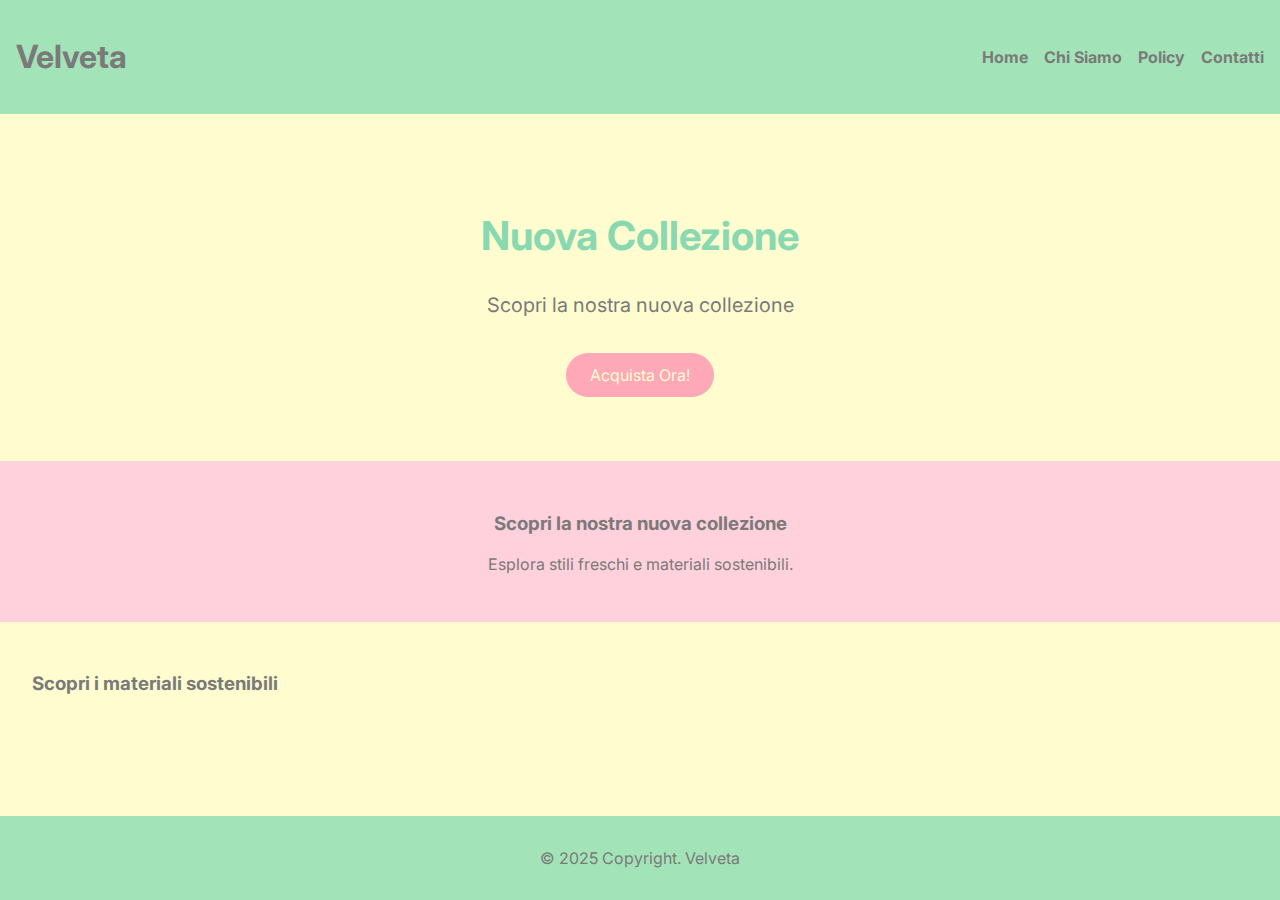
<file: index.html>
<!DOCTYPE html>
<html lang="it">
<head>
  <meta charset="UTF-8" />
  <meta name="viewport" content="width=device-width, initial-scale=1.0" />
  <title>Velveta - Nuova Collezione</title>
  <link href="https://fonts.googleapis.com/css2?family=Inter:wght@400;700&family=Space+Mono&display=swap" rel="stylesheet">
  <link rel="stylesheet" href="./css/style.css" />
  <script defer src="./js/script.js"></script>
</head>
<body>
  <header class="main-header">
    <h1>Velveta</h1>
    <nav>
      <ul>
        <li><a href="index.html">Home</a></li>
        <li><a href="chi_siamo.html">Chi Siamo</a></li>
        <li><a href="policy_azienda.html">Policy</a></li>
        <li><a href="contatti.html">Contatti</a></li>
      </ul>
    </nav>
  </header>

  <section class="hero">
    <h2>Nuova Collezione</h2>
    <p>Scopri la nostra nuova collezione</p>
    <a href="#" class="btn">Acquista Ora!</a>
  </section>

  <section class="scopri-collezione">
    <h3>Scopri la nostra nuova collezione</h3>
    <p>Esplora stili freschi e materiali sostenibili.</p>
  </section>

  <section class="materiali">
    <h3>Scopri i materiali sostenibili</h3>
  </section>

  <footer>
    <p>&copy; 2025 Copyright. Velveta</p>
  </footer>
</body>
</html>
</file>
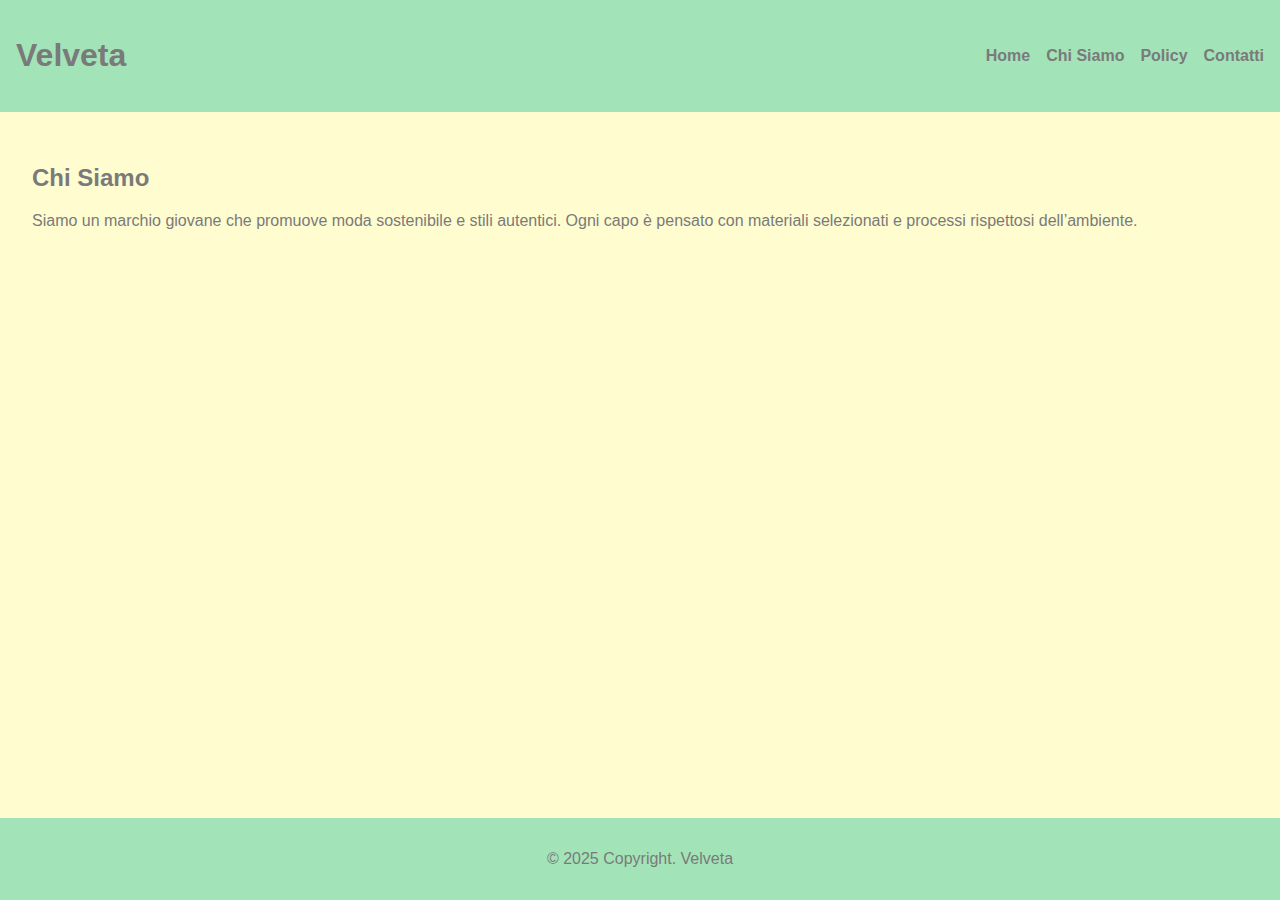
<file: chi_siamo.html>
<!DOCTYPE html>
<html lang="it">
<head>
  <meta charset="UTF-8" />
  <meta name="viewport" content="width=device-width, initial-scale=1.0" />
  <title>Chi Siamo - Velveta</title>
  <link rel="stylesheet" href="./css/style.css" />
  <script defer src="./js/script.js"></script>
</head>
<body>
  <header class="main-header">
    <h1>Velveta</h1>
    <nav>
      <ul>
        <li><a href="index.html">Home</a></li>
        <li><a href="chi_siamo.html">Chi Siamo</a></li>
        <li><a href="policy_azienda.html">Policy</a></li>
        <li><a href="contatti.html">Contatti</a></li>
      </ul>
    </nav>
  </header>

  <main class="content">
    <h2>Chi Siamo</h2>
    <p>Siamo un marchio giovane che promuove moda sostenibile e stili autentici. Ogni capo è pensato con materiali selezionati e processi rispettosi dell’ambiente.</p>
  </main>

  <footer>
    <p>&copy; 2025 Copyright. Velveta</p>
  </footer>
</body>
</html>
</file>
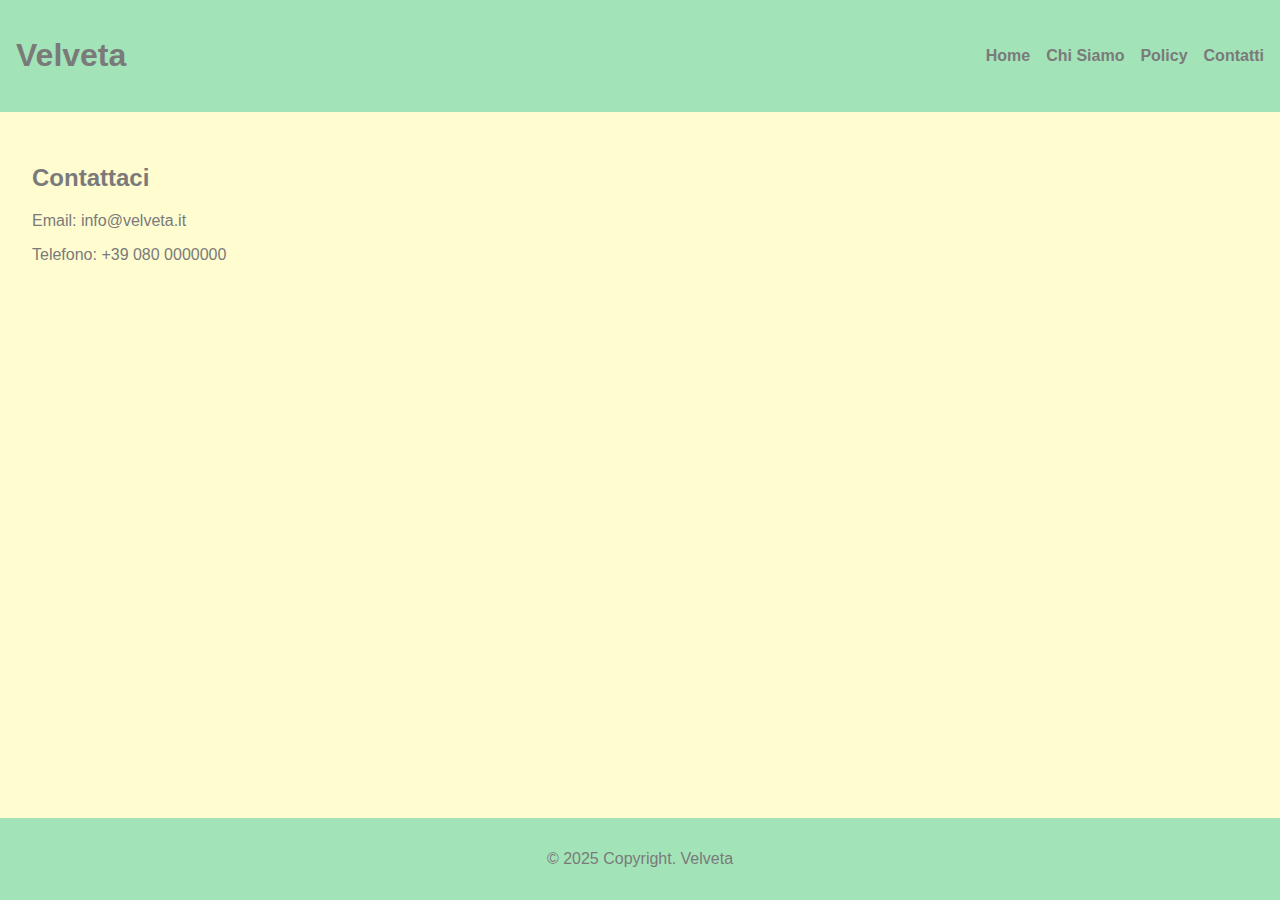
<file: contatti.html>
<!DOCTYPE html>
<html lang="it">
<head>
  <meta charset="UTF-8" />
  <meta name="viewport" content="width=device-width, initial-scale=1.0" />
  <title>Contatti - Velveta</title>
  <link rel="stylesheet" href="./css/style.css" />
  <script defer src="./js/script.js"></script>
</head>
<body>
  <header class="main-header">
    <h1>Velveta</h1>
    <nav>
      <ul>
        <li><a href="index.html">Home</a></li>
        <li><a href="chi_siamo.html">Chi Siamo</a></li>
        <li><a href="policy_azienda.html">Policy</a></li>
        <li><a href="contatti.html">Contatti</a></li>
      </ul>
    </nav>
  </header>

  <main class="content">
    <h2>Contattaci</h2>
    <p>Email: info@velveta.it</p>
    <p>Telefono: +39 080 0000000</p>
  </main>

  <footer>
    <p>&copy; 2025 Copyright. Velveta</p>
  </footer>
</body>
</html>
</file>
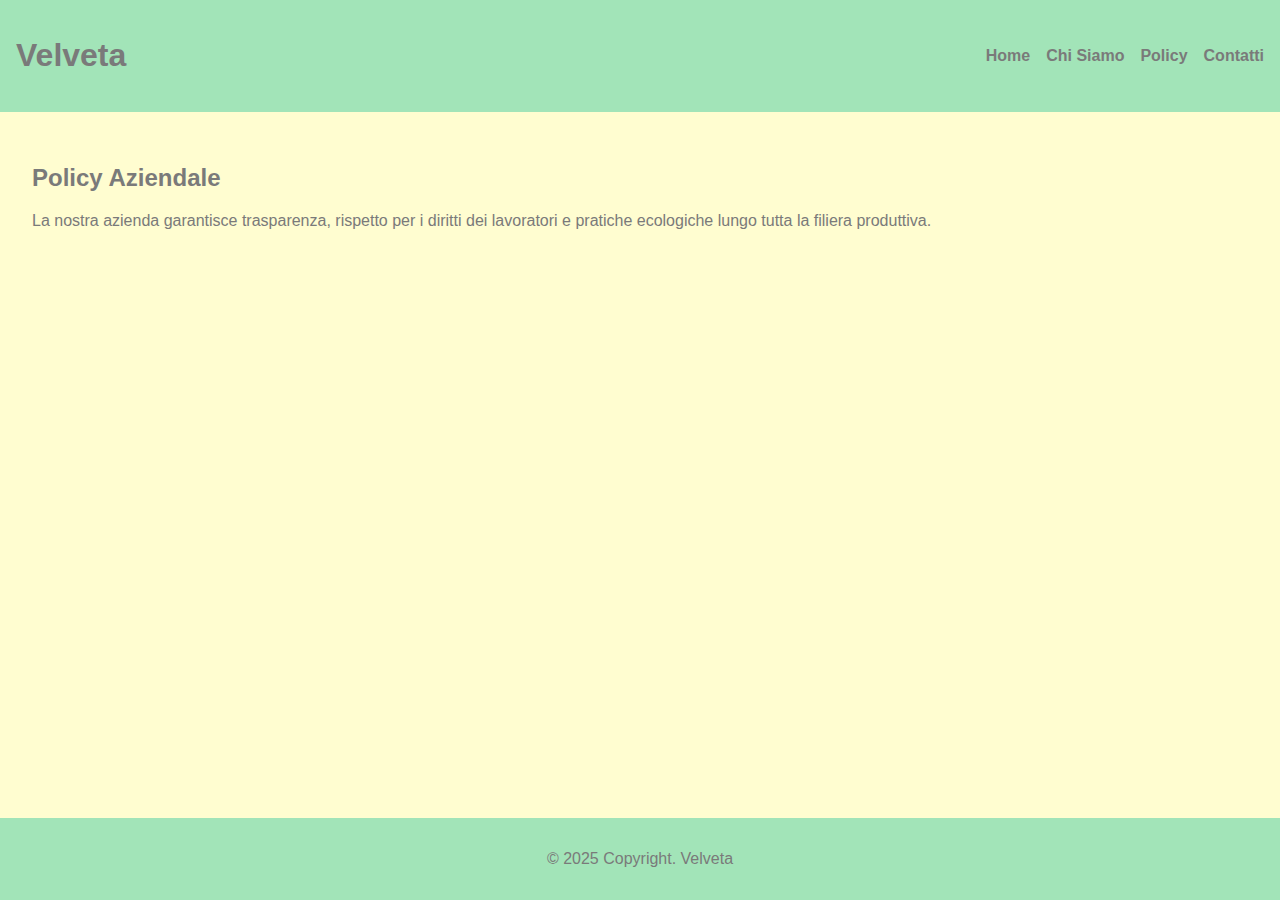
<file: policy_azienda.html>
<!DOCTYPE html>
<html lang="it">
<head>
  <meta charset="UTF-8" />
  <meta name="viewport" content="width=device-width, initial-scale=1.0" />
  <title>Policy Azienda - Velveta</title>
  <link rel="stylesheet" href="./css/style.css" />
  <script defer src="./js/script.js"></script>
</head>
<body>
  <header class="main-header">
    <h1>Velveta</h1>
    <nav>
      <ul>
        <li><a href="index.html">Home</a></li>
        <li><a href="chi_siamo.html">Chi Siamo</a></li>
        <li><a href="policy_azienda.html">Policy</a></li>
        <li><a href="contatti.html">Contatti</a></li>
      </ul>
    </nav>
  </header>

  <main class="content">
    <h2>Policy Aziendale</h2>
    <p>La nostra azienda garantisce trasparenza, rispetto per i diritti dei lavoratori e pratiche ecologiche lungo tutta la filiera produttiva.</p>
  </main>

  <footer>
    <p>&copy; 2025 Copyright. Velveta</p>
  </footer>
</body>
</html>
</file>
<file: css/style.css>
body {
    margin: 0;
    font-family: 'PP Mori', 'Inter', 'Space Mono', sans-serif;
    background-color: #FFFDD0;
    color: #7A7A7A;
    min-height: 100vh;
    display: flex;
    flex-direction: column;
  }
  
  .main-header {
    background-color: #A2E4B8;
    padding: 1rem;
    display: flex;
    justify-content: space-between;
    align-items: center;
  }
  
  nav ul {
    list-style: none;
    display: flex;
    gap: 1rem;
    padding: 0;
  }
  
  nav a {
    text-decoration: none;
    color: #7A7A7A;
    font-weight: bold;
  }
  
  .hero {
    background-color: #FFFDD0;
    text-align: center;
    padding: 4rem 1rem;
  }
  
  .hero h2 {
    font-size: 2.5rem;
    color: #88D8B0;
  }
  
  .hero p {
    font-size: 1.25rem;
    color: #7A7A7A;
  }
  
  .btn {
    background-color: #FFA8B8;
    color: #FFFDD0;
    padding: 0.75rem 1.5rem;
    border: none;
    border-radius: 25px;
    text-decoration: none;
    font-size: 1rem;
    margin-top: 1rem;
    display: inline-block;
  }
  
  .materiali, .content {
    padding: 2rem;
  }
  
  .scopri-collezione {
    background-color: #FFD1DC;
    padding: 2rem;
    text-align: center;
  }
  
  footer {
    background-color: #A2E4B8;
    text-align: center;
    padding: 1rem;
    margin-top: auto;
  }
  
  @media (max-width: 768px) {
    nav ul {
      flex-direction: column;
      align-items: center;
    }
  }
</file>
